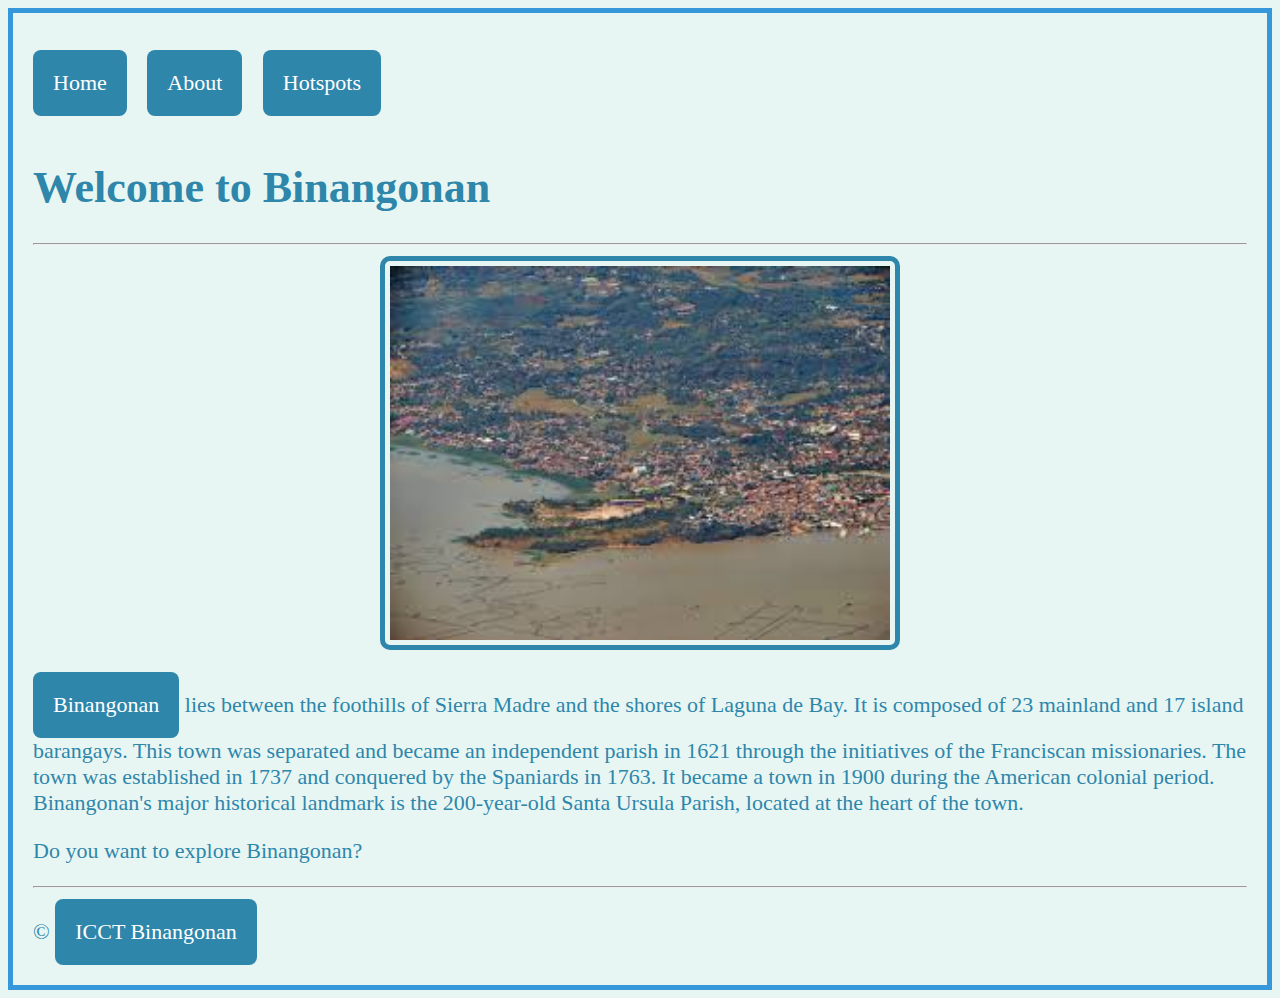
<file: index.html>
<!DOCTYPE html> 
<html lang="en">
<head>
    <meta charset="UTF-8">
    <meta name="author" content="Guiller Bien B. De Leon">
    <meta name="description" content="Explore amazing travel destinations with us.">
    <meta name="viewport" content="width=device-width, initial-scale=1.0">
<title>Binangonan on the go
</title>
<link rel="icon" href="thumbsup.png" type="image/x-icon">
<link rel="stylesheet" href="main.css" type="text/css">
</head>

<body>
    <div class="box">
   <nav> <ul class="horizontal-list">
       <li><a href="#home">Home</a></li>
        <li><a href="about.html">About</a></li>
        <li><a href="destinations.html">Hotspots</a></li>
    </ul>
</nav>

    <section id="home">
        
    <h1>Welcome to Binangonan</h1>
    <hr>
    <img src="binangonan.jpg" alt="Beautiful Binangonan" class="center-img">
    <p><abbr title="To Learn more of the history of binangonan"><a href="https://binangonan.gov.ph/history/">Binangonan</a></abbr> lies between the foothills of Sierra Madre and the shores of Laguna de Bay. It is composed of 23 mainland and 17 island barangays. This town was separated and became an independent parish in 1621 through the initiatives of the Franciscan missionaries. The town was established in 1737 and conquered by the Spaniards in 1763. It became a town in 1900 during the American colonial period. Binangonan's major historical landmark is the 200-year-old Santa Ursula Parish, located at the heart of the town.</p>
    <p>Do you want to explore Binangonan?</p>
</section>


    

    <hr>

    
    &copy; <a href="https://icct.edu.ph/binangonan-campus/">ICCT Binangonan</a>
   
</div>
</body>

</html>
</file>
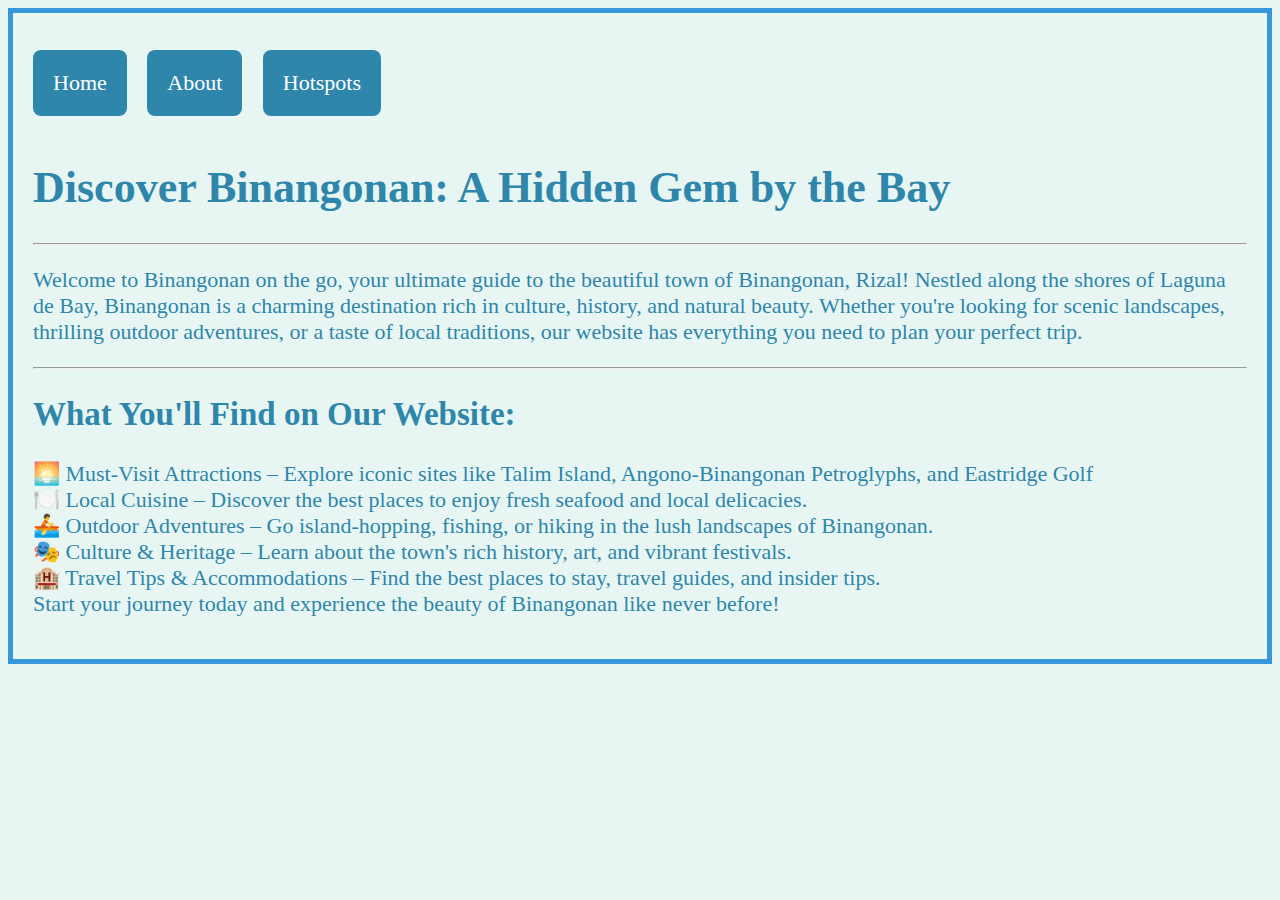
<file: about.html>
<!DOCTYPE html>
<html lang="en">

<head>
    <meta charset="UTF-8">
    <meta name="author" content="Binangonan on the go">
    <meta name="description" content="Explore amazing travel destinations with us.">
    <title>Binangonan on the go</title>
    <link rel="icon" href="thumbsup.png" type="image/x-icon">
    <link rel="stylesheet" href="main.css">

</head>

<body>
    <div class="box">
        <nav> <ul class="horizontal-list">
            <li><a href="index.html">Home</a></li>
             <li><a href="#">About</a></li>
             <li><a href="destinations.html">Hotspots</a></li>
         </ul>
     </nav>

    <h1>Discover Binangonan: A Hidden Gem by the Bay</h1>
    
    <hr>

    <p>Welcome to Binangonan on the go, your ultimate guide to the beautiful town of Binangonan, Rizal! Nestled along the shores of Laguna de Bay, Binangonan is a charming destination rich in culture, history, and natural beauty. Whether you're looking for scenic landscapes, thrilling outdoor adventures, or a taste of local traditions, our website has everything you need to plan your perfect trip.</p>
<hr>

<h2>
    What You'll Find on Our Website:
</h2>

<p>
    🌅 Must-Visit Attractions – Explore iconic sites like Talim Island, Angono-Binangonan Petroglyphs, and Eastridge Golf <br>
🍽️ Local Cuisine – Discover the best places to enjoy fresh seafood and local delicacies.<br>
🚣 Outdoor Adventures – Go island-hopping, fishing, or hiking in the lush landscapes of Binangonan.<br>
🎭 Culture & Heritage – Learn about the town's rich history, art, and vibrant festivals.<br>
🏨 Travel Tips & Accommodations – Find the best places to stay, travel guides, and insider tips.<br>

Start your journey today and experience the beauty of Binangonan like never before!
</p>

</body>








</html>
</file>
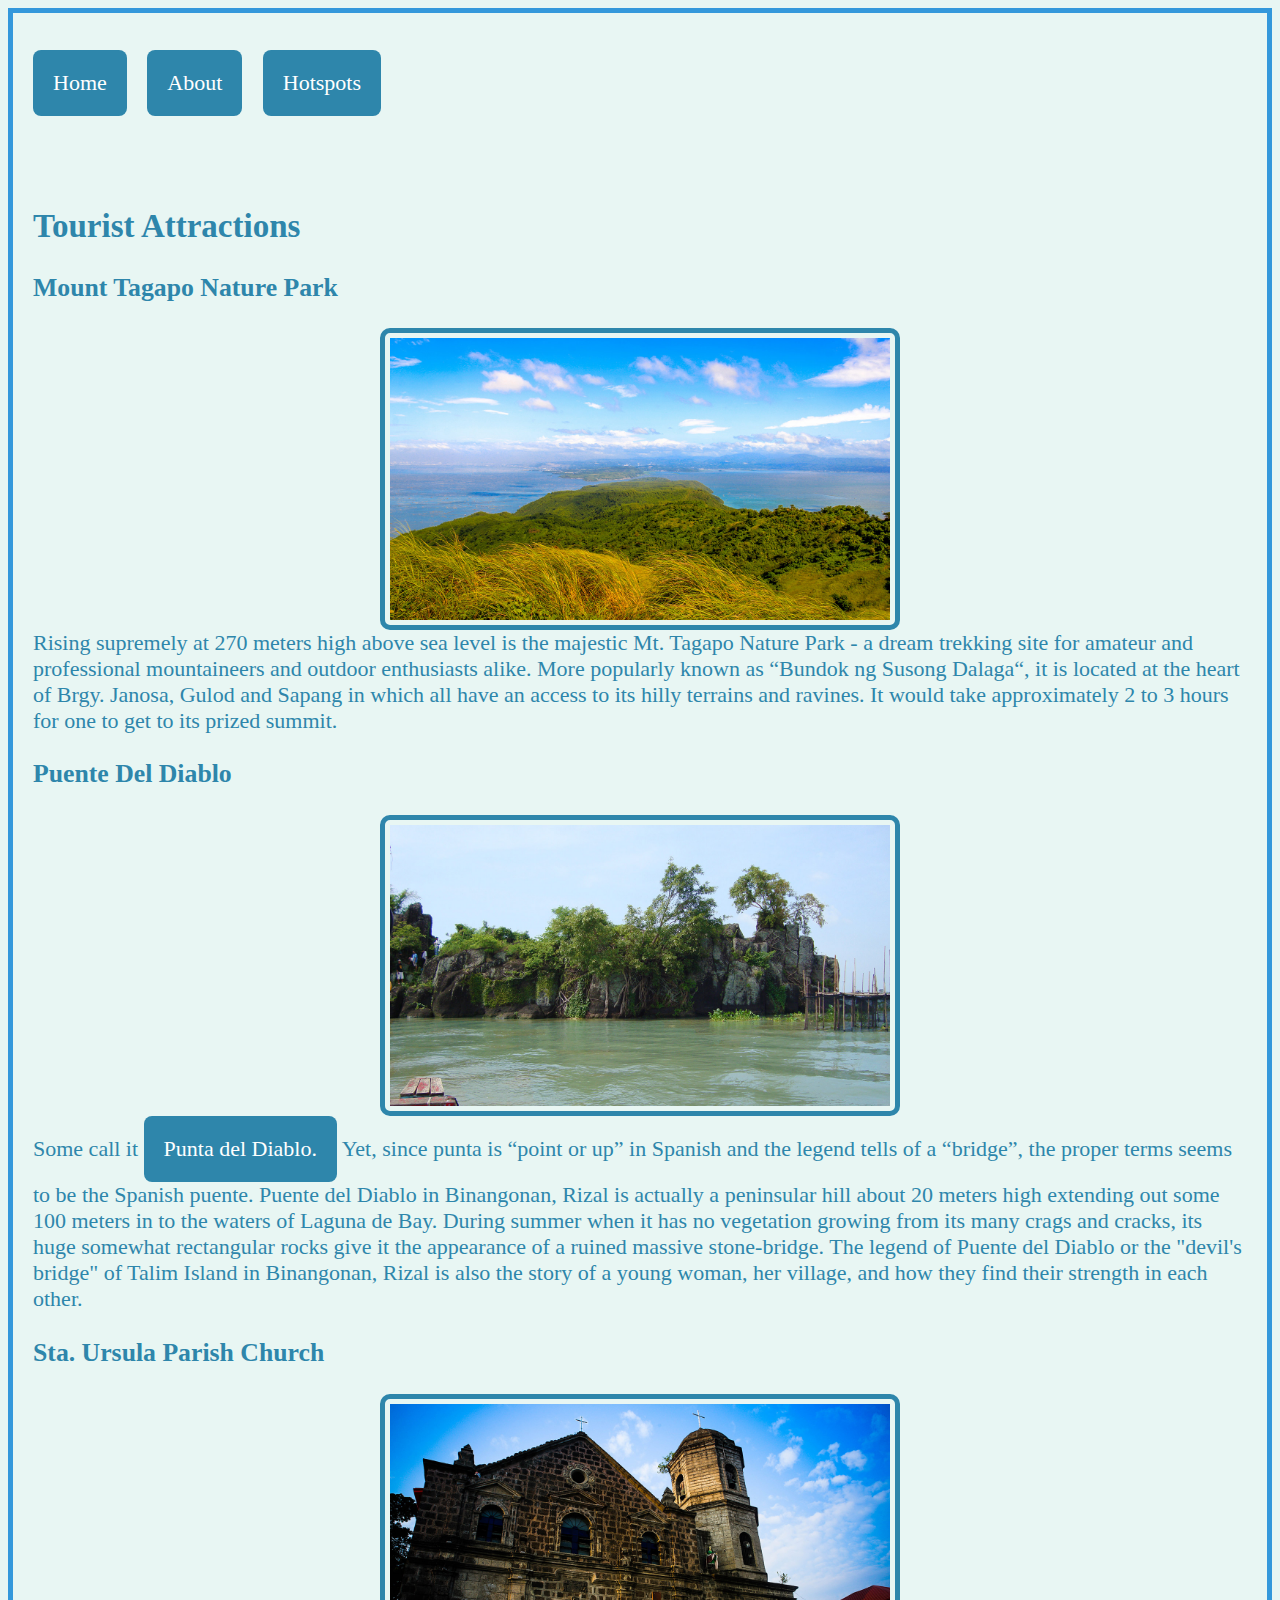
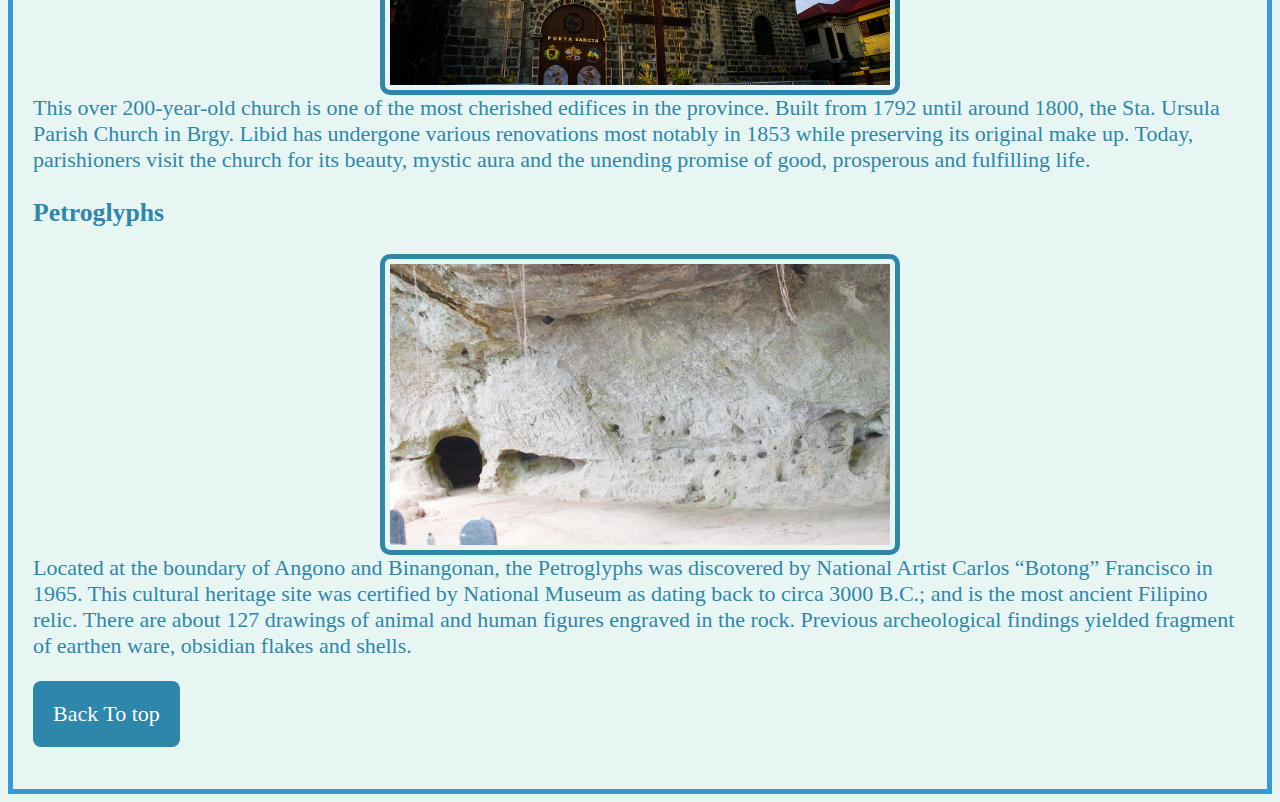
<file: destinations.html>
<!DOCTYPE html>
<html lang="en">

<head>
    <meta charset="UTF-8">
    <meta name="author" content="Binangonan on the go">
    <meta name="description" content="Explore amazing travel destinations with us.">
    <title>Binangonan on the go</title>
    <link rel="icon" href="thumbsup.png" type="image/x-icon">
    <link rel="stylesheet" href="main.css">

</head>
<body>
    
    <div class="box">
        <nav> <ul class="horizontal-list">
            <li><a href="index.html">Home</a></li>
             <li><a href="about.html">About</a></li>
             <li><a href="destinations.html">Hotspots</a></li>
         </ul>
     </nav>

    <section id="destinations">
        <p>
            <br><h2>Tourist Attractions</h2>
            <h3>Mount Tagapo Nature Park</h3> <img src="tagapo.jpg" alt="Mount Tagapo" class="center-img">
            Rising supremely at 270 meters high above sea level is the majestic Mt. Tagapo Nature Park - a dream trekking site for amateur and professional mountaineers and outdoor enthusiasts alike. More popularly known as “Bundok ng Susong Dalaga“, it is located at the heart of Brgy. Janosa, Gulod and Sapang in which all have an access to its hilly terrains and ravines. It would take approximately 2 to 3 hours for one to get to its prized summit.
    
    
        </p>
    
        <p>
            <h3>Puente Del Diablo</h3> <img src="del diablo.jpg" alt="puente del diablo" class="center-img">
            Some call it <abbr title="To learn more about the legend"><a href="https://www.vigattintourism.com/tourism/articles/The-Tale-of-Puente-del-Diablo#google_vignette">Punta del Diablo.</a></abbr>  Yet, since punta is “point or up” in Spanish and the legend tells of a “bridge”, the proper terms seems to be the Spanish puente.
    Puente del Diablo in Binangonan, Rizal is actually a peninsular hill about 20 meters high extending out some 100 meters in to the waters of Laguna de Bay. During summer when it has no vegetation growing from its many crags and cracks, its huge somewhat rectangular rocks give it the appearance of a ruined massive stone-bridge.
    The legend of Puente del Diablo or the "devil's bridge" of Talim Island in Binangonan, Rizal is also the story of a young woman, her village, and how they find their strength in each other.
        </p>
    
        <p>
            <h3>Sta. Ursula Parish Church</h3> <img src="ursula.jpg" alt="Sta. Ursula Parish Church" class="center-img"> This over 200-year-old church is one of the most cherished edifices in the province. Built from 1792 until around 1800, the Sta. Ursula Parish Church in Brgy. Libid has undergone various renovations most notably in 1853 while preserving its original make up. Today, parishioners visit the church for its beauty, mystic aura and the unending promise of good, prosperous and fulfilling life.
        </p>
    
        <p>
            <h3>Petroglyphs</h3><img src="petroglyphs.jpg" alt="Petroglyphs" class="center-img">
            Located at the boundary of Angono and Binangonan, the Petroglyphs was discovered by National Artist Carlos “Botong” Francisco in 1965. This cultural heritage site was certified by National Museum as dating back to circa 3000 B.C.; and is the most ancient Filipino relic. There are about 127 drawings of animal and human figures engraved in the rock. Previous archeological findings yielded fragment of earthen ware, obsidian flakes and shells.
        </p>
    
    </section>
    <p>
        <a href="#">Back To top</a>
       </p>
</body>
</html>
</file>
<file: main.css>
html {
    font-size: 22px;

}
body {
    background-color: #E8F6F3; /* Light Aqua */
    color: #2E86AB; /* Deep Blue */
}

.horizontal-list {
    list-style-type: none; /* Removes bullet points */
    padding: 0;
    margin: 0;
}

.horizontal-list li {
    display: inline; /* Makes list items display in one line */
    margin-right: 15px; /* Adds spacing */
}

nav {
    height: 100px;
    background: #E8F6F3;
    display: flex;
    justify-content: space-between;
    align-items: center;
  
}

.box {
    border: 5px solid #3498db; /* Blue border */
    padding: 20px;
  }

  .center-img {
    border: 5px solid #2E86AB; /* Deep Blue */
    border-radius: 10px; /* Smooth rounded corners */
    padding: 5px;
    width: 80%; /* Default size */
    max-width: 500px;
    display: block; 
    margin: 0 auto; /* Auto centers the image */
  }

  a {
    display: inline-block;
  background-color: #2E86AB; /* Deep Blue */
  color: white;
  padding:  20px;
  border-radius: 8px;
  text-decoration: none;
  transition: background 0.3s ease-in-out;
  } 

  a:visited {
    color: lightgray;

  }

  a:hover, a:active {

    background-color: #3FC1C9; /* Light Aqua */
  color: white;
  }
</file>
